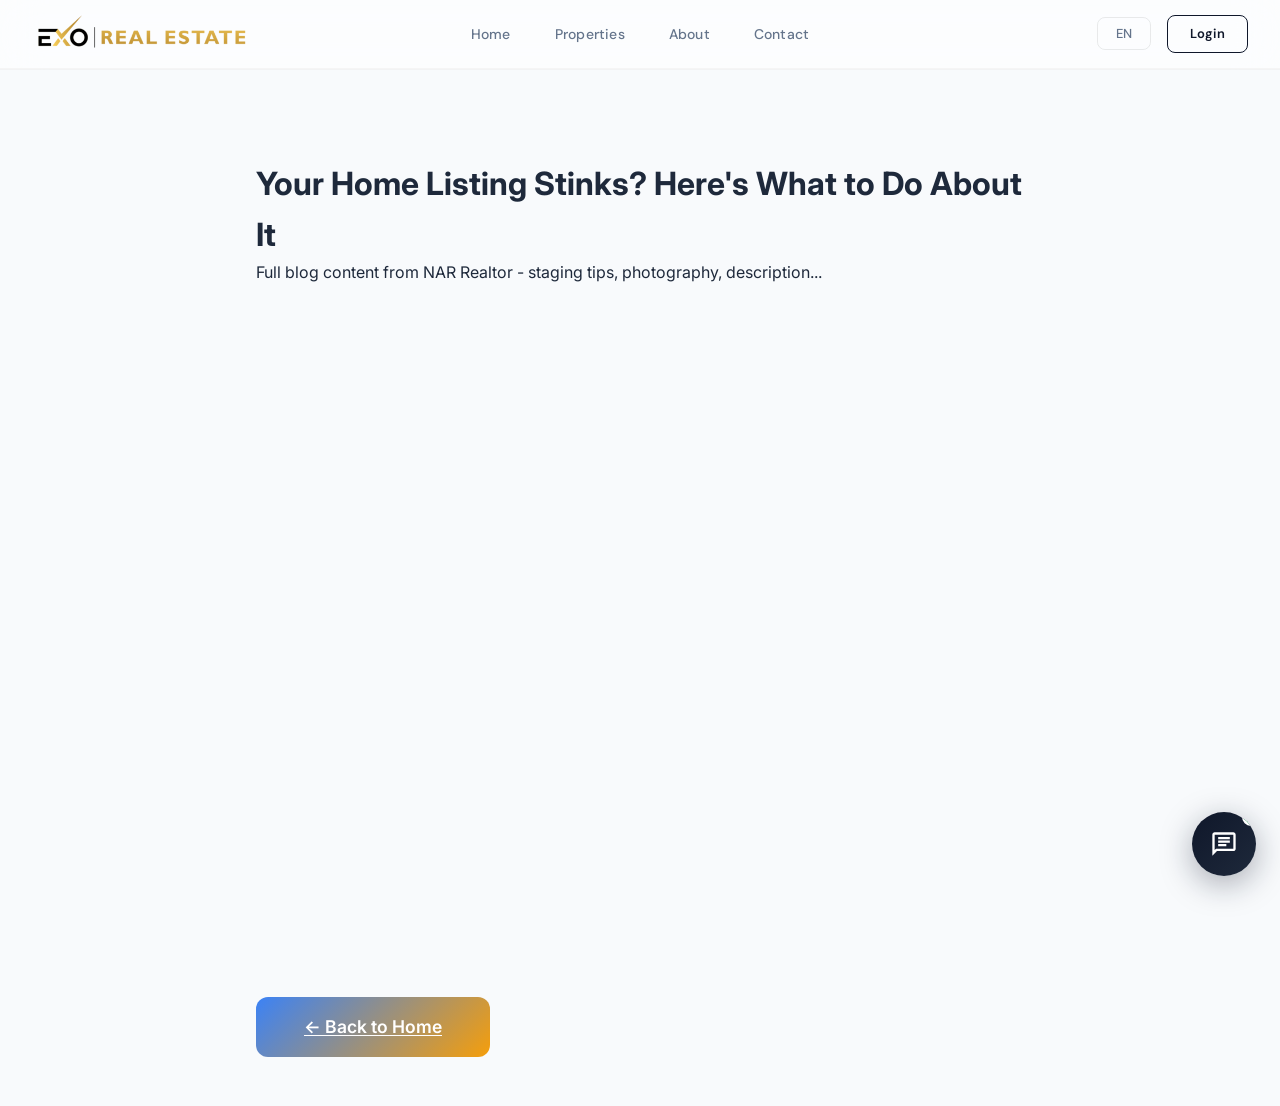
<file: blog1.html>
<!DOCTYPE html>
<html lang="en">

<head>
    <meta charset="UTF-8" />
    <meta name="viewport" content="width=device-width, initial-scale=1.0" />
    <title data-i18n="pageTitleBlog">Blog | Exo Real Estate</title>
    <link rel="stylesheet" href="css/style.css">
</head>

<body>
    <script src="js/i18n.js"></script>
    <script src="js/navbar.js"></script>

    <div class="container" style="max-width: 800px; margin: 5.5rem auto 4rem; padding: 0 1rem;">
        <h1 data-i18n="blog1Title">Your Home Listing Stinks? Here's What to Do About It</h1>
        <p data-i18n="blog1Intro">Full blog content from NAR Realtor - staging tips, photography, description...</p>

        <iframe
            src="https://www.nar.realtor/blogs/styled-staged-sold/your-home-listing-stinks-heres-what-to-do-about-it"
            style="width: 100%; height: 80vh; border: none;"
            title="NAR blog article"></iframe>
        <a href="index.html" class="search-btn" data-i18n="blog1BackHome">← Back to Home</a>
    </div>
  <script src="js/site-chatbot.js"></script>
</body>

</html>
</file>
<file: css/style.css>
/* Exo Real Estate - Professional Elegant Light Theme CSS */

@import url('https://fonts.googleapis.com/css2?family=Inter:wght@300;400;500;600;700&amp;family=Playfair+Display:wght@400;600;700&amp;display=swap');

:root {
  --primary-color: #3b82f6; /* Light blue */
  --secondary-color: #f59e0b; /* Gold accent */
  --bg-color: #f8fafc;
  --card-bg: rgba(255, 255, 255, 0.95);
  --text-primary: #1e293b;
  --text-secondary: #64748b;
  --border-color: #e2e8f0;
  --shadow-light: 0 4px 6px -1px rgba(0, 0,0, 0.1), 0 2px 4px -1px rgba(0, 0,0, 0.06);
  --shadow-card: 0 10px 25px -3px rgba(0, 0,0, 0.1), 0 4px 6px -2px rgba(0, 0,0, 0.05);
  --transition: all 0.3s cubic-bezier(0.4, 0, 0.2, 1);
  --border-radius: 12px;
  --glass-bg: rgba(255, 255, 255, 0.25);
  --glass-blur: blur(10px);
}

[data-theme="dark"] {
  --bg-color: #0f172a;
  --card-bg: rgba(30, 41, 59, 0.95);
  --text-primary: #f1f5f9;
  --text-secondary: #94a3b8;
  --border-color: #334155;
}

* {
  margin: 0;
  padding: 0;
  box-sizing: border-box;
}

body {
  font-family: 'Inter', sans-serif;
  background: var(--bg-color);
  color: var(--text-primary);
  line-height: 1.6;
  overflow-x: hidden;
}

.container {
  max-width: 1400px;
  margin: 0 auto;
  padding: 0 20px;
}

/* Navigation */
.nav {
  position: sticky;
  top: 0;
  background: var(--glass-bg);
  backdrop-filter: var(--glass-blur);
  z-index: 1000;
  border-bottom: 1px solid var(--border-color);
  padding: 1rem 0;
  transition: var(--transition);
}

.nav-content {
  display: flex;
  justify-content: space-between;
  align-items: center;
}

.logo {
  height: 90px;
  width: auto;
}

.nav-links {
  display: flex;
  list-style: none;
  gap: 2rem;
  align-items: center;
}

.nav-links a {
  text-decoration: none;
  color: var(--text-primary);
  font-weight: 500;
  transition: var(--transition);
  position: relative;
}

.nav-links a:hover {
  color: var(--primary-color);
}

.nav-links a::after {
  content: '';
  position: absolute;
  bottom: -5px;
  left: 0;
  width: 0;
  height: 2px;
  background: var(--secondary-color);
  transition: var(--transition);
}

.nav-links a:hover::after {
  width: 100%;
}

.lang-switcher {
  position: relative;
}

.lang-dropdown {
  background: var(--card-bg);
  border: 1px solid var(--border-color);
  border-radius: var(--border-radius);
  padding: 0.5rem 1rem;
  cursor: pointer;
  min-width: 100px;
}

.lang-menu {
  position: absolute;
  top: 100%;
  left: 0;
  background: var(--card-bg);
  border: 1px solid var(--border-color);
  border-radius: var(--border-radius);
  list-style: none;
  min-width: 120px;
  box-shadow: var(--shadow-card);
  opacity: 0;
  visibility: hidden;
  transform: translateY(-10px);
  transition: var(--transition);
}

.lang-menu.active {
  opacity: 1;
  visibility: visible;
  transform: translateY(0);
}

.lang-menu li a {
  display: block;
  padding: 0.75rem 1rem;
  color: var(--text-primary);
  text-decoration: none;
  transition: var(--transition);
}

.lang-menu li a:hover {
  background: var(--primary-color);
  color: white;
}

.social-icons {
  display: flex;
  gap: 1rem;
}

.social-icons a {
  display: flex;
  align-items: center;
  justify-content: center;
  width: 40px;
  height: 40px;
  background: var(--primary-color);
  color: white;
  border-radius: 50%;
  text-decoration: none;
  transition: var(--transition);
  font-size: 1.1rem;
}

.social-icons a:hover {
  background: var(--secondary-color);
  transform: translateY(-2px);
}

.hamburger {
  display: none;
  flex-direction: column;
  gap: 4px;
  cursor: pointer;
}

.hamburger span {
  width: 25px;
  height: 3px;
  background: var(--text-primary);
  transition: var(--transition);
}

/* Hero Section */
.hero {
  height: 100vh;
  background: linear-gradient(135deg, rgba(59, 130, 246, 0.1) 0%, rgba(245, 158, 11, 0.1) 100%), var(--bg-color);
  display: flex;
  align-items: center;
  position: relative;
  overflow: hidden;
}

.hero-slider {
  width: 100%;
  height: 100%;
  overflow: hidden;
}

.hero-slider .swiper-wrapper {
  display: flex;
  width: 100%;
  height: 100%;
}

.hero-slider .swiper-slide {
  flex: 0 0 100%;
  width: 100%;
  height: 100vh;
  background-size: cover;
  background-position: center;
  position: relative;
}

.hero-slider .swiper-slide::before {
  content: '';
  position: absolute;
  top: 0;
  left: 0;
  right: 0;
  bottom: 0;
  background: rgba(0,0,0,0.4);
}

.hero-content {
  position: absolute;
  top: 50%;
  left: 50%;
  transform: translate(-50%, -50%);
  text-align: center;
  color: white;
  z-index: 2;
  max-width: 800px;
}

.hero h1 {
  font-family: 'Playfair Display', serif;
  font-size: clamp(3rem, 5vw, 4.5rem);
  margin-bottom: 1rem;
  opacity: 0;
  animation: fadeInUp 1s ease forwards;
}

.hero p {
  font-size: 1.3rem;
  margin-bottom: 2rem;
  opacity: 0;
  animation: fadeInUp 1s ease 0.2s forwards;
}

@keyframes fadeInUp {
  to {
    opacity: 1;
    transform: translateY(0);
  }
}

@keyframes glowPulse {
  0%, 100% { text-shadow: 0 0 20px rgba(245, 158, 11, 0.5); }
  50% { text-shadow: 0 0 40px rgba(245, 158, 11, 0.8), 0 0 60px rgba(59, 130, 246, 0.4); }
}

.about-hero-signature {
  animation: glowPulse 3s ease-in-out infinite;
}


/* Search Bar */
.search-section {
  padding: 5rem 0;
  background: var(--glass-bg);
  backdrop-filter: var(--glass-blur);
}

.search-container {
  background: var(--card-bg);
  padding: 3rem;
  border-radius: var(--border-radius);
  box-shadow: var(--shadow-card);
  max-width: 1200px;
  margin: 0 auto;
}

.search-grid {
  display: grid;
  grid-template-columns: repeat(auto-fit, minmax(200px, 1fr));
  gap: 1.5rem;
  margin-bottom: 2rem;
}

.search-group {
  display: flex;
  flex-direction: column;
}

.search-group label {
  font-weight: 500;
  margin-bottom: 0.5rem;
  color: var(--text-primary);
}

.search-group select,
.search-group input,
.search-group .price-range {
  padding: 1rem;
  border: 2px solid var(--border-color);
  border-radius: var(--border-radius);
  background: white;
  font-size: 1rem;
  transition: var(--transition);
}

.search-group input:focus,
.search-group select:focus {
  outline: none;
  border-color: var(--primary-color);
  box-shadow: 0 0 0 3px rgba(59, 130, 246, 0.1);
}

.search-btn {
  background: linear-gradient(135deg, var(--primary-color), var(--secondary-color));
  color: white;
  border: none;
  padding: 1.2rem 3rem;
  font-size: 1.1rem;
  font-weight: 600;
  border-radius: var(--border-radius);
  cursor: pointer;
  transition: var(--transition);
  grid-column: 1 / -1;
}

.search-btn:hover {
  transform: translateY(-2px);
  box-shadow: var(--shadow-card);
}

/* Properties & Cards */
.properties-grid {
  display: grid;
  grid-template-columns: repeat(auto-fill, minmax(350px, 1fr));
  gap: 2rem;
  padding: 4rem 0;
}

.property-card {
  background: var(--card-bg);
  border-radius: var(--border-radius);
  overflow: hidden;
  box-shadow: var(--shadow-card);
  transition: var(--transition);
  cursor: pointer;
}

.property-card:hover {
  transform: translateY(-10px);
  box-shadow: 0 25px 50px -12px rgba(0, 0,0, 0.25);
}

.property-image {
  height: 250px;
  background-size: cover;
  background-position: center;
  position: relative;
}

.property-badge {
  position: absolute;
  top: 1rem;
  left: 1rem;
  background: var(--secondary-color);
  color: white;
  padding: 0.5rem 1rem;
  border-radius: 20px;
  font-size: 0.85rem;
  font-weight: 600;
}

.niche-badge {
  left: auto;
  right: 1rem;
  background: linear-gradient(135deg, #f59e0b, #eab308);
  box-shadow: 0 4px 12px rgba(245, 158, 11, 0.4);
  animation: glow 2s ease-in-out infinite alternate;
}

@keyframes glow {
  from { box-shadow: 0 4px 12px rgba(245, 158, 11, 0.4); }
  to { box-shadow: 0 4px 20px rgba(245, 158, 11, 0.6), 0 0 0 4px rgba(245, 158, 11, 0.2); }
}

.blogs-grid {
  display: grid;
  grid-template-columns: repeat(auto-fit, minmax(350px, 1fr));
  gap: 2rem;
  margin-top: 3rem;
}

.blog-main-card {
  background: var(--card-bg);
  border-radius: var(--border-radius);
  overflow: hidden;
  box-shadow: var(--shadow-card);
  transition: var(--transition);
}

.blog-main-card:hover {
  transform: translateY(-8px);
}

.blog-main-image {
  height: 220px;
  background-size: cover;
  background-position: center;
}

.blog-main-content {
  padding: 2rem;
}

.blog-main-title {
  font-size: 1.4rem;
  font-weight: 600;
  margin-bottom: 1rem;
  line-height: 1.3;
}

.blog-main-meta {
  color: var(--secondary-color);
  font-weight: 500;
  margin-bottom: 1rem;
  font-size: 0.9rem;
}

.blog-main-excerpt {
  color: var(--text-secondary);
  line-height: 1.6;
  margin-bottom: 1.5rem;
}

.footer-auth {
  background: linear-gradient(135deg, #1e293b, #334155);
  padding: 1.5rem;
  border-radius: 12px;
  margin-top: 2rem;
  text-align: center;
  font-weight: 600;
}

.footer-auth .ami-license {
  color: var(--secondary-color);
  font-size: 1.1rem;
  font-weight: 700;
}


.property-info {
  padding: 1.5rem;
}

.property-title {
  font-size: 1.3rem;
  font-weight: 600;
  margin-bottom: 0.5rem;
}

.property-price {
  font-size: 1.5rem;
  font-weight: 700;
  color: var(--secondary-color);
  margin-bottom: 1rem;
}

.property-meta {
  display: flex;
  gap: 1rem;
  font-size: 0.9rem;
  color: var(--text-secondary);
  margin-bottom: 1rem;
}

.property-meta span::before {
  content: '•';
  margin-right: 0.5rem;
}

/* Sidebar Blogs */
.sidebar {
  padding: 4rem 0;
}

.blog-list {
  display: grid;
  grid-template-columns: repeat(auto-fit, minmax(350px, 1fr));
  gap: 1.5rem;
}

.blog-card {
  display: flex;
  flex-direction: column;
  padding: 1.5rem;
  background: var(--card-bg);
  border-radius: var(--border-radius);
  box-shadow: var(--shadow-light);
  transition: var(--transition);
  overflow: hidden;
  height: 280px;
  cursor: pointer;
}

.blog-card:hover {
  transform: translateY(-8px);
  box-shadow: var(--shadow-card);
}

.blog-image {
  height: 180px;
  background-size: cover;
  background-position: center;
  border-radius: var(--border-radius);
  margin: -1.5rem -1.5rem 1.5rem -1.5rem;
  flex-shrink: 0;
}

.blog-content {
  flex: 1;
  display: flex;
  flex-direction: column;
}

.blog-content h4 {
  font-size: 1.2rem;
  font-weight: 600;
  margin-bottom: 0.75rem;
  line-height: 1.3;
  color: var(--text-primary);
}

.blog-meta {
  font-size: 0.85rem;
  color: var(--secondary-color);
  font-weight: 500;
  margin-bottom: 0.5rem;
  text-transform: uppercase;
  letter-spacing: 0.5px;
}

.blog-excerpt {
  font-size: 0.95rem;
  color: var(--text-secondary);
  line-height: 1.5;
  flex-grow: 1;
}

.read-more {
  color: var(--primary-color);
  font-weight: 500;
  text-decoration: none;
  font-size: 0.9rem;
}

/* Modal */
.modal {
  position: fixed;
  top: 0;
  left: 0;
  width: 100%;
  height: 100%;
  background: rgba(0,0,0,0.8);
  display: flex;
  align-items: center;
  justify-content: center;
  z-index: 2000;
  opacity: 0;
  visibility: hidden;
  transition: var(--transition);
}

.modal.active {
  opacity: 1;
  visibility: visible;
}

.modal-content, #blog-modal .modal-content {
  background: var(--card-bg);
  max-width: 900px;
  max-height: 90vh;
  border-radius: var(--border-radius);
  overflow-y: auto;
  position: relative;
  transform: scale(0.8);
  transition: var(--transition);
}

#blog-modal .modal-content {
  max-width: 1200px;
  max-height: 85vh;
}

.modal.active .modal-content {
  transform: scale(1);
}

.close-modal {
  position: absolute;
  top: 1rem;
  right: 1rem;
  background: none;
  border: none;
  font-size: 2rem;
  cursor: pointer;
  color: var(--text-secondary);
}

/* Chatbot */
.chatbot-btn {
  position: fixed;
  bottom: 2rem;
  right: 2rem;
  width: 60px;
  height: 60px;
  background: linear-gradient(135deg, var(--primary-color), var(--secondary-color));
  border: none;
  border-radius: 50%;
  color: white;
  font-size: 1.5rem;
  cursor: pointer;
  box-shadow: var(--shadow-card);
  z-index: 1000;
  transition: var(--transition);
}

.chatbot-container {
  position: fixed;
  bottom: 5rem;
  right: 2rem;
  width: 350px;
  height: 500px;
  background: var(--card-bg);
  border-radius: var(--border-radius);
  box-shadow: var(--shadow-card);
  display: none;
  flex-direction: column;
  z-index: 1001;
}

.chatbot.active + .chatbot-container {
  display: flex;
}

.chat-header {
  padding: 1.5rem;
  border-bottom: 1px solid var(--border-color);
  display: flex;
  justify-content: space-between;
  align-items: center;
}

.chat-messages {
  flex: 1;
  padding: 1rem;
  overflow-y: auto;
}

.chat-input {
  padding: 1rem;
  border-top: 1px solid var(--border-color);
  display: flex;
  gap: 0.5rem;
}

.chat-input input {
  flex: 1;
  padding: 0.75rem;
  border: 1px solid var(--border-color);
  border-radius: 20px;
  outline: none;
}

.chat-btn {
  background: var(--primary-color);
  color: white;
  border: none;
  padding: 0.75rem 1rem;
  border-radius: 20px;
  cursor: pointer;
}

/* About Services */
.services-grid {
  display: grid;
  grid-template-columns: repeat(auto-fit, minmax(300px, 1fr));
  gap: 2rem;
  padding: 4rem 0;
}

.service-card {
  text-align: center;
  padding: 3rem 2rem;
  background: var(--card-bg);
  border-radius: var(--border-radius);
  box-shadow: var(--shadow-light);
  transition: var(--transition);
}

.service-card:hover {
  transform: translateY(-10px);
}

.service-icon {
  width: 80px;
  height: 80px;
  background: var(--primary-color);
  border-radius: 50%;
  margin: 0 auto 1.5rem;
  display: flex;
  align-items: center;
  justify-content: center;
  font-size: 2rem;
  color: white;
}

/* Contact Form */
.contact-form {
  max-width: 600px;
  margin: 2rem auto;
}

.form-group {
  margin-bottom: 1.5rem;
}

.form-group input,
.form-group textarea,
.form-group select {
  width: 100%;
  padding: 1rem;
  border: 2px solid var(--border-color);
  border-radius: var(--border-radius);
  font-family: inherit;
  transition: var(--transition);
}

.form-group input:focus,
.form-group textarea:focus,
.form-group select:focus {
  outline: none;
  border-color: var(--primary-color);
}

/* Admin Panel */
.admin-locked {
  min-height: 100vh;
  display: flex;
  align-items: center;
  justify-content: center;
}

.admin-form-grid {
  display: grid;
  grid-template-columns: 1fr 1fr;
  gap: 2rem;
}

.form-section {
  background: var(--card-bg);
  padding: 2rem;
  border-radius: var(--border-radius);
  box-shadow: var(--shadow-card);
}

.file-upload {
  border: 2px dashed var(--border-color);
  padding: 2rem;
  text-align: center;
  border-radius: var(--border-radius);
  transition: var(--transition);
}

.file-upload.dragover {
  border-color: var(--primary-color);
  background: rgba(59, 130, 246, 0.05);
}

.property-list {
  display: grid;
  gap: 1rem;
}

.property-admin-item {
  background: var(--card-bg);
  padding: 1rem;
  border-radius: var(--border-radius);
  display: flex;
  justify-content: space-between;
  align-items: center;
}

/* Maps */
.map-container {
  height: 400px;
  border-radius: var(--border-radius);
  overflow: hidden;
  box-shadow: var(--shadow-card);
  margin: 2rem 0;
}

.map-container iframe {
  width: 100%;
  height: 100%;
  border: 0;
}

/* Footer */
.footer {
  background: #1e293b;
  color: white;
  padding: 3rem 0 1rem;
  margin-top: 5rem;
}

.footer-content {
  display: grid;
  grid-template-columns: repeat(auto-fit, minmax(250px, 1fr));
  gap: 2rem;
  margin-bottom: 2rem;
}

.footer-section h3 {
  margin-bottom: 1rem;
  color: var(--secondary-color);
}

.footer-bottom {
  text-align: center;
  padding-top: 2rem;
  border-top: 1px solid #334155;
  color: var(--text-secondary);
}

/* Responsive */
@media (max-width: 768px) {
  .hamburger {
    display: flex;
  }
  
  .nav-links {
    position: fixed;
    top: 100%;
    left: 0;
    width: 100%;
    height: calc(100vh - 80px);
    background: var(--card-bg);
    flex-direction: column;
    justify-content: flex-start;
    padding: 2rem;
    gap: 1rem;
    transform: translateX(-100%);
    opacity: 0;
  }
  
  .nav-links.active {
    transform: translateX(0);
    opacity: 1;
  }
  
  .search-grid {
    grid-template-columns: 1fr;
  }
  
  .blog-card {
    flex-direction: column;
  }
  
  .admin-form-grid {
    grid-template-columns: 1fr;
  }
  
  .chatbot-container {
    width: calc(100vw - 4rem);
    right: 2rem;
  }
}

@media (max-width: 480px) {
  .container {
    padding: 0 15px;
  }
  
  .search-container {
    padding: 2rem 1.5rem;
  }
}

/* Utilities */
.text-center { text-align: center; }
.mb-4 { margin-bottom: 1rem; }
.mt-4 { margin-top: 1rem; }
.p-4 { padding: 1rem; }
.fade-in {
  opacity: 0;
  transform: translateY(30px);
  transition: var(--transition);
}

.fade-in.visible {
  opacity: 1;
  transform: translateY(0);
}

.section-padding {
  padding: 5rem 0;
}

/* Featured Properties + Sidebar Responsive Fixes */
@media (max-width: 1200px) {
  section[style*="display: flex"][style*="gap: 4rem"] {
    flex-direction: column !important;
    gap: 3rem !important;
  }
  .sidebar {
    order: 2;
    max-width: 100% !important;
    padding: 2rem 0 !important;
  }
}

@media (max-width: 768px) {
  .blog-card {
    flex-direction: column;
  }
  .sidebar {
    padding: 2rem 0 !important;
  }
}

/* Ensure blogs always visible - reduce fade-in dependency */
.blog-card {
  opacity: 1 !important;
}
.blog-card.fade-in {
  opacity: 0.95;
}
.blog-card.fade-in.visible {
  opacity: 1;
}
</file>
